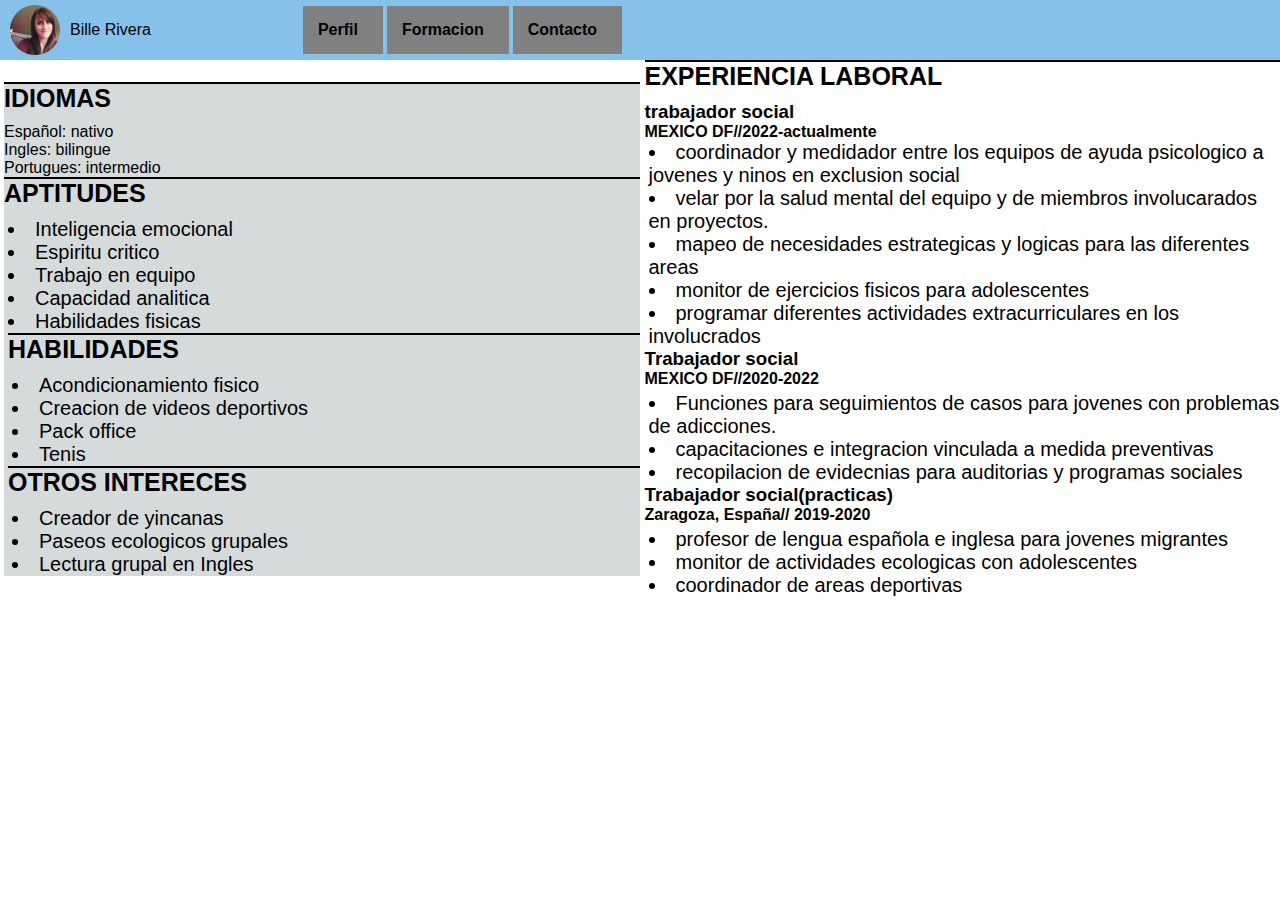
<file: index.html2.html>
<!DOCTYPE html>
<html lang="es">
<head>
    <meta charset="UTF-8">
    <meta http-equiv="X-UA-Compatible" content="IE=edge">
    <meta name="viewport" content="width=device-width, initial-scale=1.0">
    <link rel="stylesheet" href="CSS/style.css">
    <script src="/app.js"></script>
    <title>Curriculum Vitae</title>
</head>
<body>

    <header>
        <div class="logo">
            <img src="IMG/redondo.png" alt="imagen.png">
            <p class="nombre">Bille Rivera</p>
        <div>
        <nav>
            <ul class="listanav">
                <button id="button" onclick="mostrar();"><a href="#">Perfil</a></button>
                <ul id="mostrar">
                    <li>Trabajador social con 4 años de experiencia en proyectos colectivos mi objetivo es lograr que los jovenes obtengan acceso a la eduacion superior mediante logros deportivos</li> 
            </ul>
                <button id="buttonO" onclick="ocultar();">Ocultar</button>
                <button id="button" onclick="mostrar2();"><a href="#">Formacion</a></button>
            <ul id="mostrar2">
                    <li>Grado de trabajo social: esma. Madrid</ol>
                    <li> Licenciatura Profecional: Universidad de la frontera, Mexico DF</ol>
            </ul>
                <button id="buttonO" onclick="ocultar();">Ocultar</button>
                <button id="button" onclick="mostrar3();"><a href="#">Contacto</a></button>
            <ul id="mostrar3">
                   <li>999 999 999</li>
                   <li>billiriv02@gmail.com</li>
                   <li>Mexico DF</li>
                   <li>Linkedin.com/billie-rivera</li>   
            </ul>
                 <button id="buttonO" onclick="ocultar();">Ocultar</button>

            <div>
                
            </div>
                
        </nav>
        </div>
    </header>

    <div class="contenedor">
    <section>
        <div class="habilidades">
             <h2 class="h2a">idiomas</h2>

              <p>Español: nativo</p>
              <p>Ingles: bilingue</p>
              <p>Portugues: intermedio</p>
             
             <h2 class="h2a">aptitudes</h2>

                 <ul class="list">
                    <li>Inteligencia emocional</li>
                    <li>Espiritu critico</li>
                    <li>Trabajo en equipo</li>
                    <li>Capacidad analitica</li>
                    <li>Habilidades fisicas</li>
                </l>

             <h2 class="h2a">habilidades</h2>
                <ul class="list">
                    <li>Acondicionamiento fisico</li>
                    <li>Creacion de videos deportivos</li>
                    <li>Pack office</li>
                    <li>Tenis</li>
                </ul>

             <h2 class="h2a">otros intereces</h2>
                <ul class="list">
                    <li>Creador de yincanas</li>
                    <li>Paseos ecologicos grupales</li>
                    <li>Lectura grupal en Ingles</li>
                </ul>
        </div>
    </section>

    <aside>
        <div class="Experiencia laboral">
            
            <h2 class="h2a">experiencia laboral</h2>
             <h3>trabajador social</h3>
              <h4>MEXICO DF//2022-actualmente<h4>
                <ul class="listclass">
                 <li>coordinador y medidador entre los equipos de ayuda psicologico a jovenes y ninos en exclusion social</li>
                 <li>velar por la salud mental del equipo y de miembros involucarados en proyectos.</li>
                 <li>mapeo de necesidades estrategicas y logicas para las diferentes areas</li>
                 <li>monitor de ejercicios fisicos para adolescentes</li>
                 <li>programar diferentes actividades extracurriculares en los involucrados</li>
                </ul>

             <h3>Trabajador social</h3>
              <h4>MEXICO DF//2020-2022</h4>
              <ul class="list">
                 <li>Funciones para seguimientos de casos para jovenes con problemas de adicciones.</li>
                 <li>capacitaciones e integracion vinculada a medida preventivas</li>
                 <li>recopilacion de evidecnias para auditorias y programas sociales</li>
              </ul>
              
              <h3>Trabajador social(practicas)</h3>
               <h4>Zaragoza, España// 2019-2020</h4>
                <ul class="list">
                    <li>profesor de lengua española e inglesa para jovenes migrantes</li>
                    <li>monitor de actividades ecologicas con adolescentes</li>
                    <li>coordinador de areas deportivas</li>
                </ul>
            
        </div>
    </aside>
    </div>
    
</body>
</html>
</file>
<file: CSS/style.css>
*{
    margin: 0;
    padding: 0;
    
}
header{
    display: flex;
    height: 70px;
    background: #85C1E9;
    justify-content: space-between;
    align-items: center;
    padding-left: 10px;
    height: auto;
}



a{
    text-decoration: none;
    color: black;
    font-weight: bold;
}

nav a {
    
    padding-right: 10px;
}

nav a:hover{
    color: white;
}



.listanav{
    display: flex;
    justify-content: space-between;
    align-items: center;
    padding-left: 150px;
    list-style-type: none;
    border-radius: none;
}

#button{
    background-color: gray;
    border: 10px;
    padding: 15px 15px;
    text-align: center;
    color: white;
    font-size: 16px;
    margin: 4px 2px;
    cursor: pointer;
}


#mostrar{
    display: none;
    justify-content: space-between;
    align-items: center;
    list-style-position: inside;
    list-style-type: none;
    margin-left: 4px;
    font-size: 10px;
    width: 200px;
    margin-right: 5px;
    
}

#mostrar2{
    display: none;
    list-style-position: inside;
    list-style-type: none;
    margin-left: 5px;
    font-size: 12px;
    margin-right: 5px;
}

#mostrar3{
    display: none;
    justify-content: space-between;
    align-items: center;
    list-style-position: inside;
    list-style-type: disc;
    margin-left: 4px;
    font-size: 10px;
    margin-right: 5px;
}

#buttonO{
    display: none;
}

.li2{
    padding-left: 20px;
}

body {
    font-family: Arial, Helvetica, sans-serif;
}

.contenedor{
    display: flex;
    align-items: center;
}

.logo{
    display: flex;
    align-items: center;
    
}
.logo img{
    height: 50px;
    margin-right: 10px;
    margin-top: 5px;
    margin-bottom: 5px;
}

section{
    background-color:#D5DBDB;
    margin-left: 4px;
    width: 100%;
    

}

.h2a{
    font-size: 25px;
    font-weight: bold;
    text-transform: uppercase;
    border-top: solid 2px;
    margin-bottom: 10px;
}

.list{
    list-style-position: inside;
    margin-left: 4px;
    list-style-type: disc;
    margin-top: 4px;
    font-size: 20px;
}

.listclass{
    list-style-position: inside;
    margin-left: 4px;
    list-style-type: disc;
    font-weight: 100;
    font-size: 20px;
}

aside{
    background-color: white;
    width: 100%;
    margin-top: 0;
    margin-left: 5px;
    height: auto;
}
</file>
